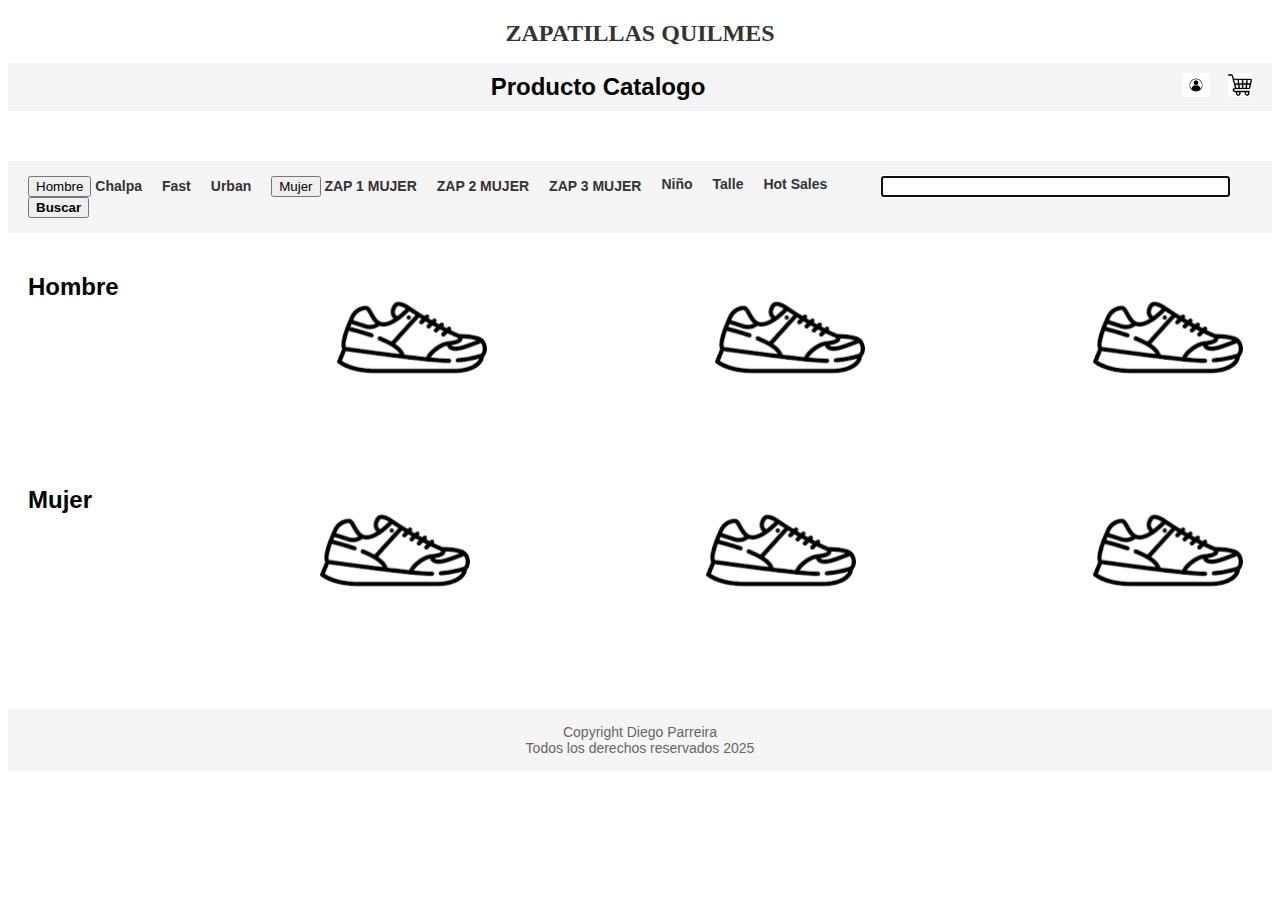
<file: index.html>
<!DOCTYPE html>
<html lang="en">
<head>
    <meta charset="UTF-8">
    <meta name="viewport" content="width=device-width, initial-scale=1.0">
    <title>ZAPATILLAS QUILMES</title>
   
    <!-- Etiqueta para enlazar CSS -->
    <link rel="stylesheet" href="css/style.css"> 
    <link href="https://cdn.jsdelivr.net/npm/bootstrap@5.3.6/dist/css/bootstrap.min.css" rel="stylesheet" integrity="sha384-4Q6Gf2aSP4eDXB8Miphtr37CMZZQ5oXLH2yaXMJ2w8e2ZtHTl7GptT4jmndRuHDT" crossorigin="anonymous">
    
</head>
<body>
    <!-- CODIEGO DE PAGINA -->
    <h1>ZAPATILLAS QUILMES</h1>

     <!-- BLOQUE DE ENCABEZADO -->

   <header class="encabezado"> 
    <div class="titulo">Producto Catalogo</div>
    <div class="iconos">
      <img src="img/Login.png" alt="Login" title="Login">
      <img src="img/Carrito.png" alt="Carrito" title="Carrito de compras">
    </div>
  </header>
    
    <!-- BLOQUE DE CATEGORIAS Y BUSCADOR  -->


   <nav class="categorias"> 
    <ul>    
       <div class="dropdown">
      <button class="btn btn-secondary dropdown-toggle" type="button" data-bs-toggle="dropdown" aria-expanded="false">
       Hombre
      </button>
    <ul class="dropdown-menu">
        <li><a class="dropdown-item" href="#">Chalpa</a></li>
        <li><a class="dropdown-item" href="#">Fast</a></li>
        <li><a class="dropdown-item" href="#">Urban</a></li>
    </ul>
  </div>
     <div class="dropdown">
      <button class="btn btn-secondary dropdown-toggle" type="button" data-bs-toggle="dropdown" aria-expanded="false">
       Mujer
      </button>
    <ul class="dropdown-menu">
        <li><a class="dropdown-item" href="#">ZAP 1 MUJER</a></li>
        <li><a class="dropdown-item" href="#">ZAP 2 MUJER</a></li>
        <li><a class="dropdown-item" href="#">ZAP 3 MUJER</a></li>
    </ul>
  </div>      
  
        <li><a href="#">Niño</a></li>
        <li><a href="#">Talle</a></li>
        <li><a href="#">Hot Sales</a></li>
    </ul>

  


    <input class="busacdor" type="text" size="40" title="Buscar zaptillas" name="Buscador" autofocus required/>
    <input class="boton" type="submit" value="Buscar" title="Buscar zaptillas">
  </nav>
  <main class="main">
    <div class="galeria">
    <section class="galerias">
      <h2>Hombre</h2>
        <a href="pages/producto-detalle.html" > <img src="img/Zapatillas.png" alt="Producto 1"></a> 
        <a href="pages/producto-detalle.html" > <img src="img/Zapatillas.png" alt="Producto 2"></a> 
        <a href="pages/producto-detalle.html" target="_blank"> <img src="img/Zapatillas.png" alt="Producto 3"></a> 
    </section>
    <section class="galerias">   
        <h2>Mujer</h2>
        <a href="pages/producto-detalle.html" > <img src="img/Zapatillas.png" alt="Producto 4"></a> 
        <a href="pages/producto-detalle.html" > <img src="img/Zapatillas.png" alt="Producto 5"></a> 
        <a href="pages/producto-detalle.html" > <img src="img/Zapatillas.png" alt="Producto 6"></a> 
    </section>
    </div>
    <script src="https://cdn.jsdelivr.net/npm/bootstrap@5.3.6/dist/js/bootstrap.bundle.min.js" integrity="sha384-j1CDi7MgGQ12Z7Qab0qlWQ/Qqz24Gc6BM0thvEMVjHnfYGF0rmFCozFSxQBxwHKO" crossorigin="anonymous"></script>
</main>
    <footer>
      <div class="footerTexto"> Copyright Diego Parreira   <br> Todos los derechos reservados 2025 </div>
    </footer>

</body>
</html>
</file>
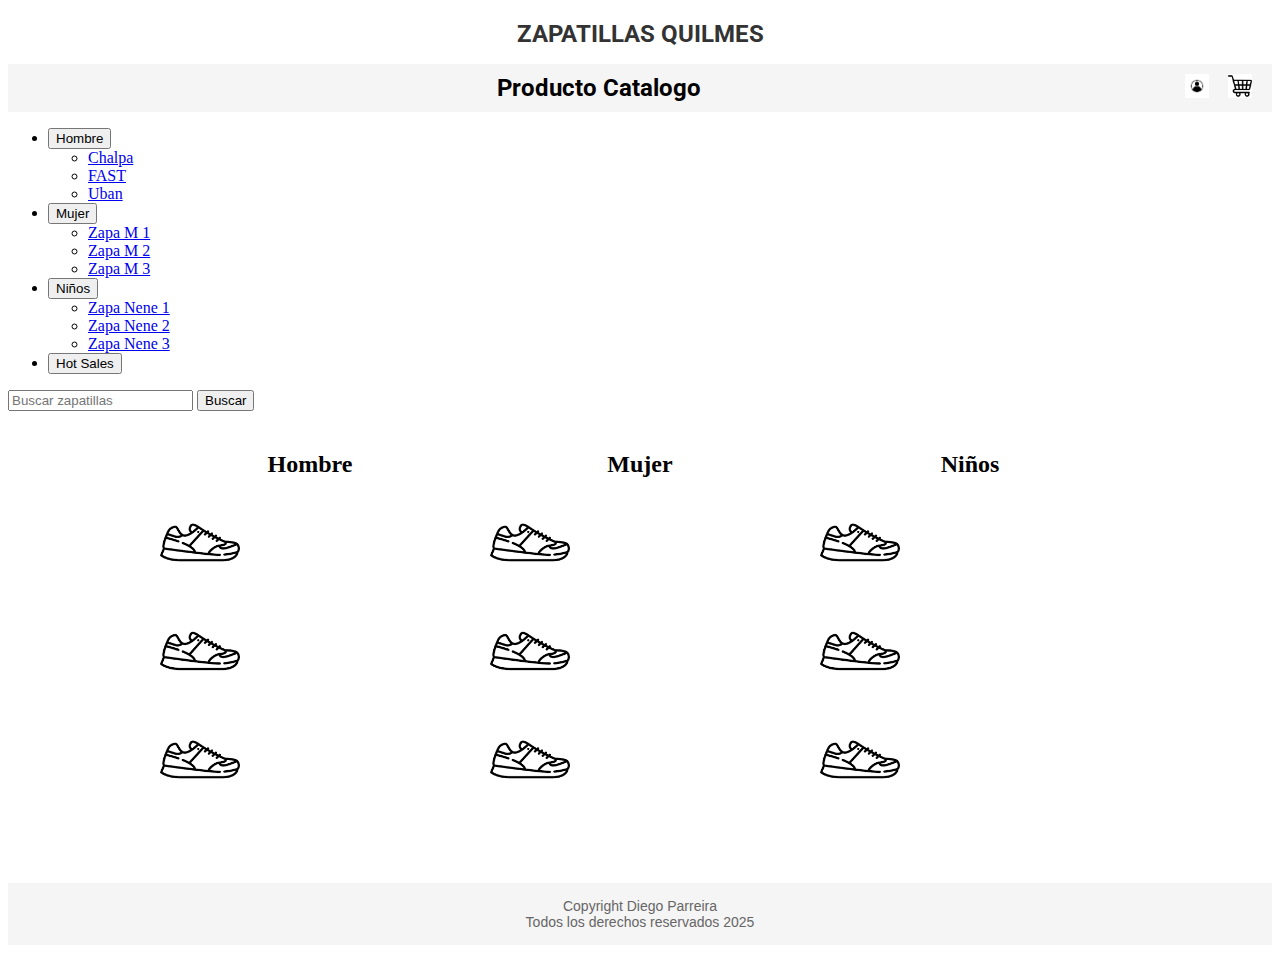
<file: ventazapatilla2/index.html>
<!DOCTYPE html>
<html lang="en">
<head>
    <meta charset="UTF-8">
    <meta name="viewport" content="width=device-width, initial-scale=1.0">
    <title>ZAPATILLAS QUILMES</title>
   
    <!-- Etiqueta para enlazar CSS -->
    <link rel="stylesheet" href="css/style.css"> 
    <link href="https://cdn.jsdelivr.net/npm/bootstrap@5.3.6/dist/css/bootstrap.min.css" rel="stylesheet" integrity="sha384-4Q6Gf2aSP4eDXB8Miphtr37CMZZQ5oXLH2yaXMJ2w8e2ZtHTl7GptT4jmndRuHDT" crossorigin="anonymous">
    <link href="https://fonts.googleapis.com/css2?family=Roboto:wght@400;700&display=swap" rel="stylesheet">

</head>
<body>
    <!-- CODIEGO DE PAGINA -->
    <h1>ZAPATILLAS QUILMES</h1>

     <!-- BLOQUE DE ENCABEZADO -->

   <header class="encabezado"> 
    <div class="titulo">Producto Catalogo</div>
    <div class="iconos">
      <img src="img/Login.png" alt="Login" title="Login">
      <img src="img/Carrito.png" alt="Carrito" title="Carrito de compras">
    </div>
  </header>
  
    
    <!-- BLOQUE DE CATEGORIAS Y BUSCADOR  -->


  <nav class="navbar navbar-expand-lg navbar-dark bg-dark">
  <div class="container-fluid">
    <div class="collapse navbar-collapse" id="navbarNavDarkDropdown">
      <ul class="navbar-nav"> 
        <li class="nav-item dropdown">
          <button class="btn btn-dark dropdown-toggle" data-bs-toggle="dropdown" aria-expanded="false">
            Hombre
          </button>
          <ul class="dropdown-menu dropdown-menu-dark">
            <li><a class="dropdown-item" href="#">Chalpa</a></li>
            <li><a class="dropdown-item" href="#">FAST</a></li>
            <li><a class="dropdown-item" href="#">Uban</a></li>
          </ul>
        </li>
        <li class="nav-item dropdown">
          <button class="btn btn-dark dropdown-toggle" data-bs-toggle="dropdown" aria-expanded="false">
            Mujer
          </button>
          <ul class="dropdown-menu dropdown-menu-dark">
            <li><a class="dropdown-item" href="#">Zapa M 1</a></li>
            <li><a class="dropdown-item" href="#">Zapa M 2</a></li>
            <li><a class="dropdown-item" href="#">Zapa M 3</a></li>
          </ul>
        </li>
        <li class="nav-item dropdown">
          <button class="btn btn-dark dropdown-toggle" data-bs-toggle="dropdown" aria-expanded="false">
            Niños
          </button>
          <ul class="dropdown-menu dropdown-menu-dark">
            <li><a class="dropdown-item" href="#">Zapa Nene 1</a></li>
            <li><a class="dropdown-item" href="#">Zapa Nene 2</a></li>
            <li><a class="dropdown-item" href="#">Zapa Nene 3</a></li>
          </ul>
         <li class="nav-item dropdown">
          <button class="btn btn-dark" data-bs-toggle="dropdown" aria-expanded="false">
            Hot Sales
          </button>
         </li>
        </li>
      </ul>
      <form class="d-flex" role="search">
        <input class="form-control me-2 " type="search" placeholder="Buscar zapatillas" aria-label="Search" required>
        <button class="btn btn-outline-info" type="submit">Buscar</button>
    </div>
  </div>
</nav>
  <main class="main">
    <section class="galeria">
    <section class="galeria-categoria">
      <h2>Hombre</h2>
        <a href="pages/producto-detalle.html" > <img src="img/Zapatillas.png" alt="Producto 1"></a> 
        <a href="pages/producto-detalle.html" > <img src="img/Zapatillas.png" alt="Producto 2"></a> 
        <a href="pages/producto-detalle.html" > <img src="img/Zapatillas.png" alt="Producto 3"></a> 
    </section>
    <section class="galerias">   
        <h2>Mujer</h2>
        <a href="pages/producto-detalle.html" > <img src="img/Zapatillas.png" alt="Producto 4"></a> 
        <a href="pages/producto-detalle.html" > <img src="img/Zapatillas.png" alt="Producto 5"></a> 
        <a href="pages/producto-detalle.html" > <img src="img/Zapatillas.png" alt="Producto 6"></a> 
    </section>
        <section class="galerias">   
        <h2>Niños</h2>
        <a href="pages/producto-detalle.html" > <img src="img/Zapatillas.png" alt="Producto 7"></a> 
        <a href="pages/producto-detalle.html" > <img src="img/Zapatillas.png" alt="Producto 8"></a> 
        <a href="pages/producto-detalle.html" > <img src="img/Zapatillas.png" alt="Producto 9"></a> 
    </section>
    </section>
    <script src="https://cdn.jsdelivr.net/npm/bootstrap@5.3.6/dist/js/bootstrap.bundle.min.js" integrity="sha384-j1CDi7MgGQ12Z7Qab0qlWQ/Qqz24Gc6BM0thvEMVjHnfYGF0rmFCozFSxQBxwHKO" crossorigin="anonymous"></script>
</main>
    <footer>
      <div class="footerTexto"> Copyright Diego Parreira   <br> Todos los derechos reservados 2025 </div>
    </footer>

</body>
</html>
</file>
<file: css/style.css>
h1{
    font-size: 24px;
    color: #333;
    text-align: center;
    margin-top: 20px;
}

.encabezado {
  display: flex;
  justify-content: space-between;
  align-items: center;
  padding: 10px 20px;
  background-color: #f5f5f5;
  font-family: Arial, sans-serif;
}

.titulo {
  flex: 1;
  text-align: center;
  font-size: 24px;
  font-weight: bold;
}

.iconos img {
  height: 24px;
  margin-left: 15px;
  cursor: pointer;
}

.categorias {
  margin-top: 50px;
  padding: 15px 20px;
  background-color: #f5f5f5;
  text-align: left;
  font-size: 14px;
  color: #666;
  font-family: Arial, sans-serif;
}

.categorias ul {
  list-style: none;
  margin: 0;
  padding: 0;
  display: inline-flex;
  gap: 20px;
}

.categorias li a {
  text-decoration: none;
  color: #333;
  font-weight: bold;
  font-family: Arial, sans-serif;
}
.busacdor {
  text-decoration: none;
  color: #000000;
  font-weight: bold;
  font-family: Arial, sans-serif;
    margin-left: 50px;
}

.boton {
  text-decoration: none;
  color: #000000;
  font-weight: bold;
  font-family: Arial, sans-serif;
    align-items: flex-end
}
.boton:hover {
  color: #007BFF;
}

.galerias {
  display: flex;
  justify-content: space-between;
  gap: 20px;
  padding: 20px;
  flex-wrap: wrap;
}

.galeria {
  flex: 1;
  min-width: 300px;
}

.galeria h2 {
  text-align: center;
  font-family: Arial, sans-serif;
}

.galeria img {
  width: 100%;
  max-width: 150px;
  margin: 10px;
  display: inline-block;
  border-radius: 8px;
}

.footerTexto {
  margin-top: 50px;
  padding: 15px 20px;
  background-color: #f5f5f5;
  text-align: center;
  font-size: 14px;
  color: #666;
  font-family: Arial, sans-serif;
}
</file>
<file: ventazapatilla2/css/style.css>
h1{
    font-size: 24px;
    color: #333;
    text-align: center;
    margin-top: 20px;
    font-family: 'Roboto', sans-serif;
}

.encabezado {
  display: flex;
  justify-content: space-between;
  align-items: center;
  padding: 10px 20px;
  background-color: #f5f5f5;
  font-family: 'Roboto', sans-serif;
}

.titulo {
  flex: 1;
  text-align: center;
  font-size: 24px;
  font-weight: bold;
}

.iconos img {
  height: 24px;
  margin-left: 15px;
  cursor: pointer;
}

/* Estilos para el main o seccion de galeraias */
.galeria {
  display: flex;
  justify-content: center;
  padding: 20px;
  gap: 30px;
  flex-wrap: wrap;
}
.galeria-categoria, .galerias {
  flex: 1 1 250px; /* mínimo 250px, se adapta */
  display: flex;
  flex-direction: column;
  gap: 15px;
  max-width: 300px; /* para que no se haga muy grande */
}
.galeria-categoria h2, .galerias h2 {
  text-align: center;
  font-size: 1.5rem;
  margin-bottom: 10px;
}
.galeria-categoria a, .galerias a {
  display: block; /* que el enlace ocupe todo el espacio */
  margin-bottom: 10px;
}

.galeria-categoria img, .galerias img {
  width: 5rem;
  height: auto;
  border-radius: 8px;
  object-fit: cover;
  transition: transform 0.3s ease;
  cursor: pointer;
}

.galeria-categoria img:hover, .galerias img:hover {
  transform: scale(1.05);
}

/* Responsive para móviles */
@media (max-width: 768px) {
  .galeria {
    flex-direction: column;
    align-items: center;
  }
  
  .galeria-categoria, .galerias {
    max-width: 90vw;
  }
}


.footerTexto {
  margin-top: 50px;
  padding: 15px 20px;
  background-color: #f5f5f5;
  text-align: center;
  font-size: 14px;
  color: #666;
  font-family: Arial, sans-serif;
}
</file>
